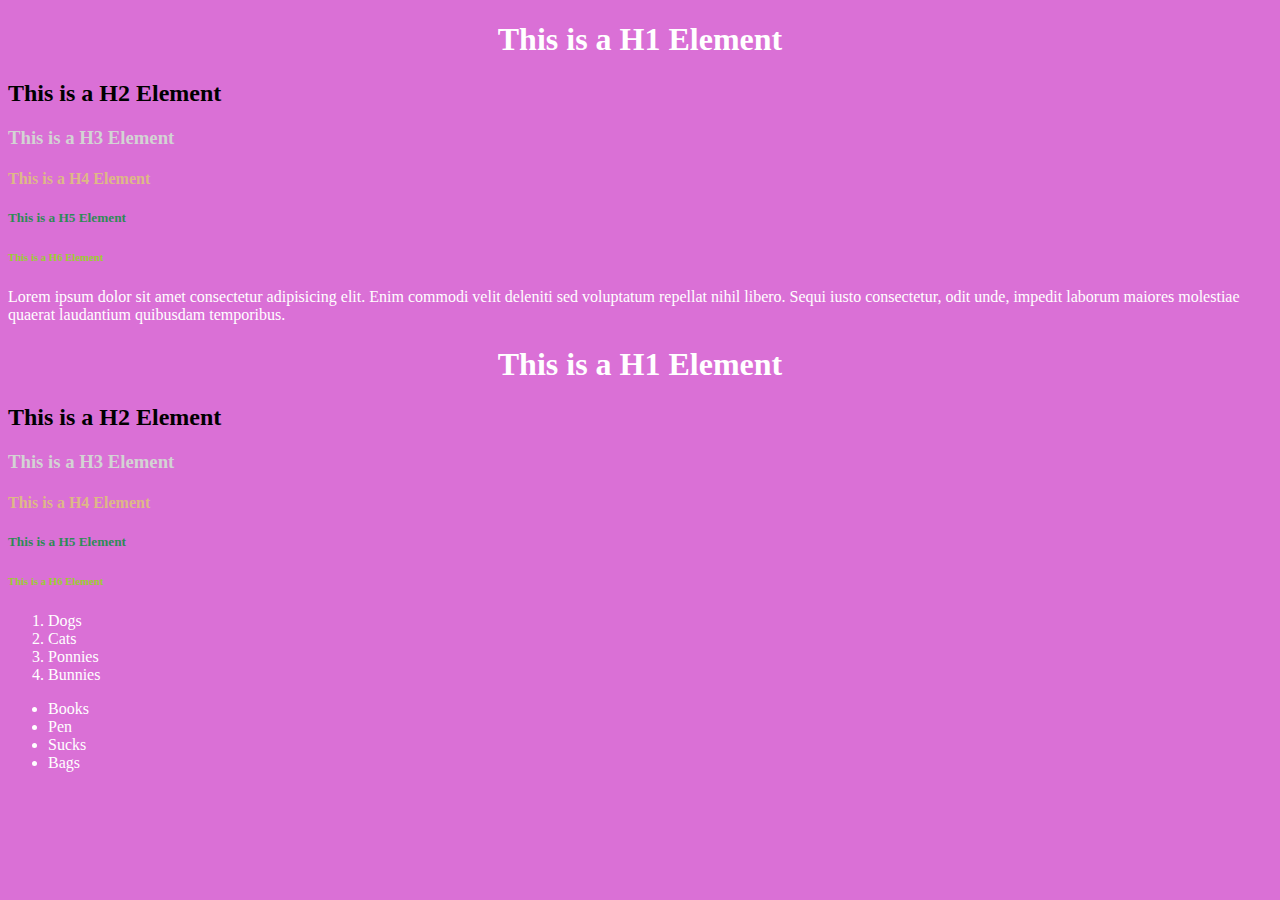
<file: index.html>
<!DOCTYPE html>
<html>
<head>
    <title>My First Webpage</title>    
</head>
<link rel="stylesheet" href="style.css">
<body>
    <h1>This is a H1 Element</h1>
    <h2>This is a H2 Element</h2>
    <h3>This is a H3 Element</h3>
    <h4>This is a H4 Element</h4>
    <h5>This is a H5 Element</h5>
    <h6>This is a H6 Element</h6>

    <p>Lorem ipsum dolor sit amet consectetur adipisicing elit. 
    Enim commodi velit deleniti sed voluptatum repellat nihil libero. 
    Sequi iusto consectetur, odit unde, impedit laborum maiores molestiae quaerat 
    laudantium quibusdam temporibus.</p>

    <p></p>


    <h1>This is a H1 Element</h1>
    <h2>This is a H2 Element</h2>
    <h3>This is a H3 Element</h3>
    <h4>This is a H4 Element</h4>
    <h5>This is a H5 Element</h5>
    <h6>This is a H6 Element</h6>

    <!-- <img src="image/303.jpg" class="pic1">
    <img src="image/301.jpg" class="pic2">
    <img src="image/302.webp" class="pic3">
    <img src="image/ali0.jpg" class="pic4"> -->

    <ol>
        <li>Dogs</li>
        <li>Cats</li>
        <li>Ponnies</li>
        <li>Bunnies</li>
    </ol>
    <ul>
        <li>Books</li>
        <li>Pen</li>
        <li>Sucks</li>
        <li>Bags</li>
    </ul>
</body>
</html>
</file>
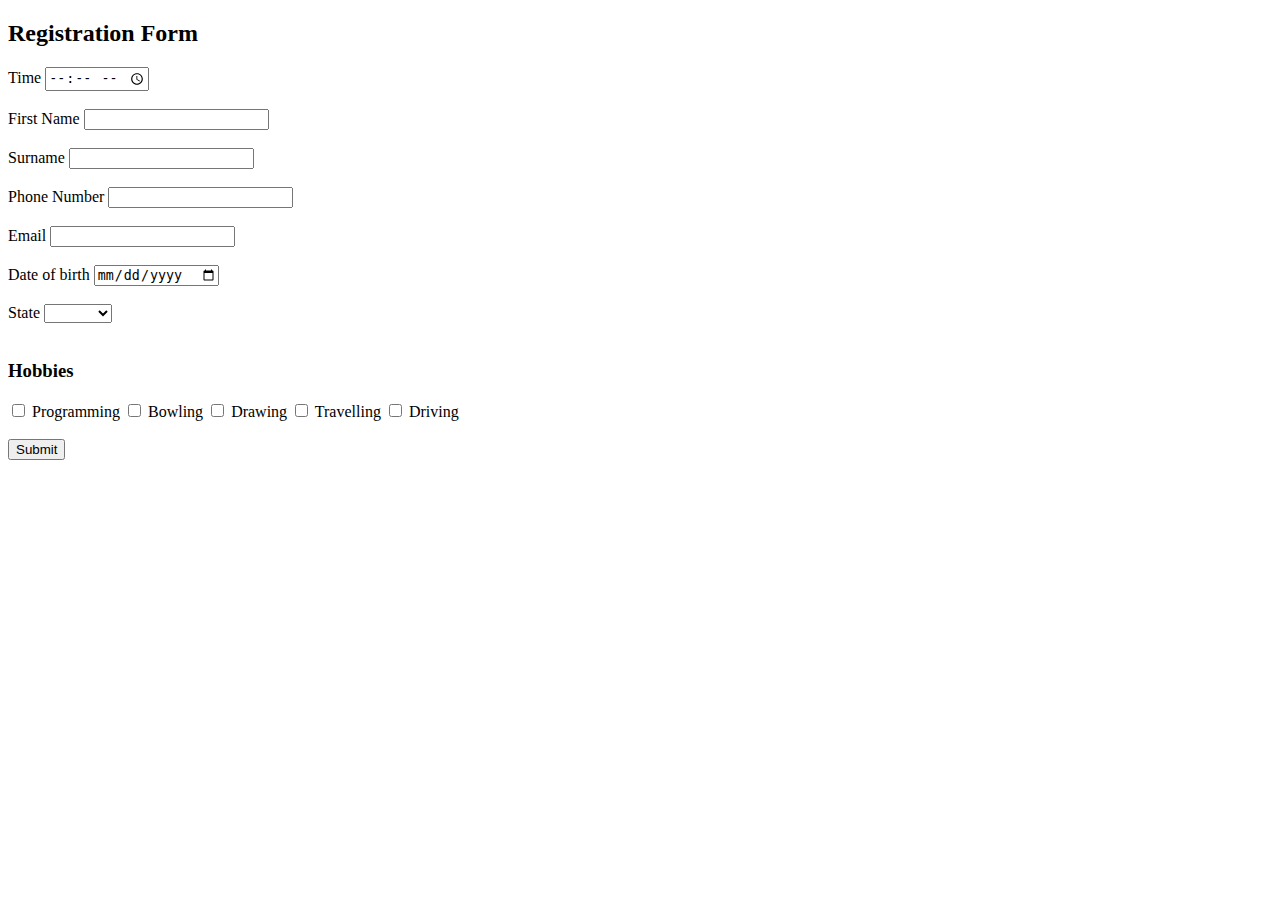
<file: Classwork/index.html>
<!DOCTYPE html>
<html>
    <head>
        <title>Registration Form</title>
    </head>
<body>
    <form>
        <h2> Registration Form</h2>

        <label>Time
            <input type="time">
        </label><br><br>


        <label>First Name
        <input type="text" id="fname">
        </label><br><br>

        <label>Surname
        <input type="text" id="sname">
        </label><br><br>

        <label>Phone Number
        <input type="number" id="number">
        </label><br><br>

        <label>Email
            <input type="email" id="email" name="email">
        </label><br><br>

        <label>Date of birth
            <input type="date" id="dob">
        </label><br><br>

        <label>State 
            <select id="state">
                <option id="empty"></option>
                <option id="abia">Abia</option>
                <option id="kogi">Kogi</option>
                <option id="katsina">Katsina</option>
                <option id="kaduna">Kaduna</option>
                <option id="ondo">Ondo</option>
                <option id="enugu">Enugu</option>
                <option id="ilorin">Ilorin</option>
            </select>
        </label><br><br>

        <h3>Hobbies</h3>

            <input type="checkbox" id="check1" name="hobbies1">
            <label for="hobbies1">Programming</label>
            
            <input type="checkbox" id="check2" name="hobbies2">
            <label for="hobbies2">Bowling</label>
            
            <input type="checkbox" id="check3" name="hobbies3">
            <label for="hobbies3">Drawing</label>

            <input type="checkbox" id="check4" name="hobbies4">
            <label for="hobbies4">Travelling</label> 

            <input type="checkbox" id="check5" name="hobbies5">
            <label for="hobbies5">Driving</label> 
            
          <br><br>
        
        </form>
        <button onclick="Greetings()">Submit</button>
<script type="text/javascript" src="form.js"></script>
</body>    
</html>
</file>
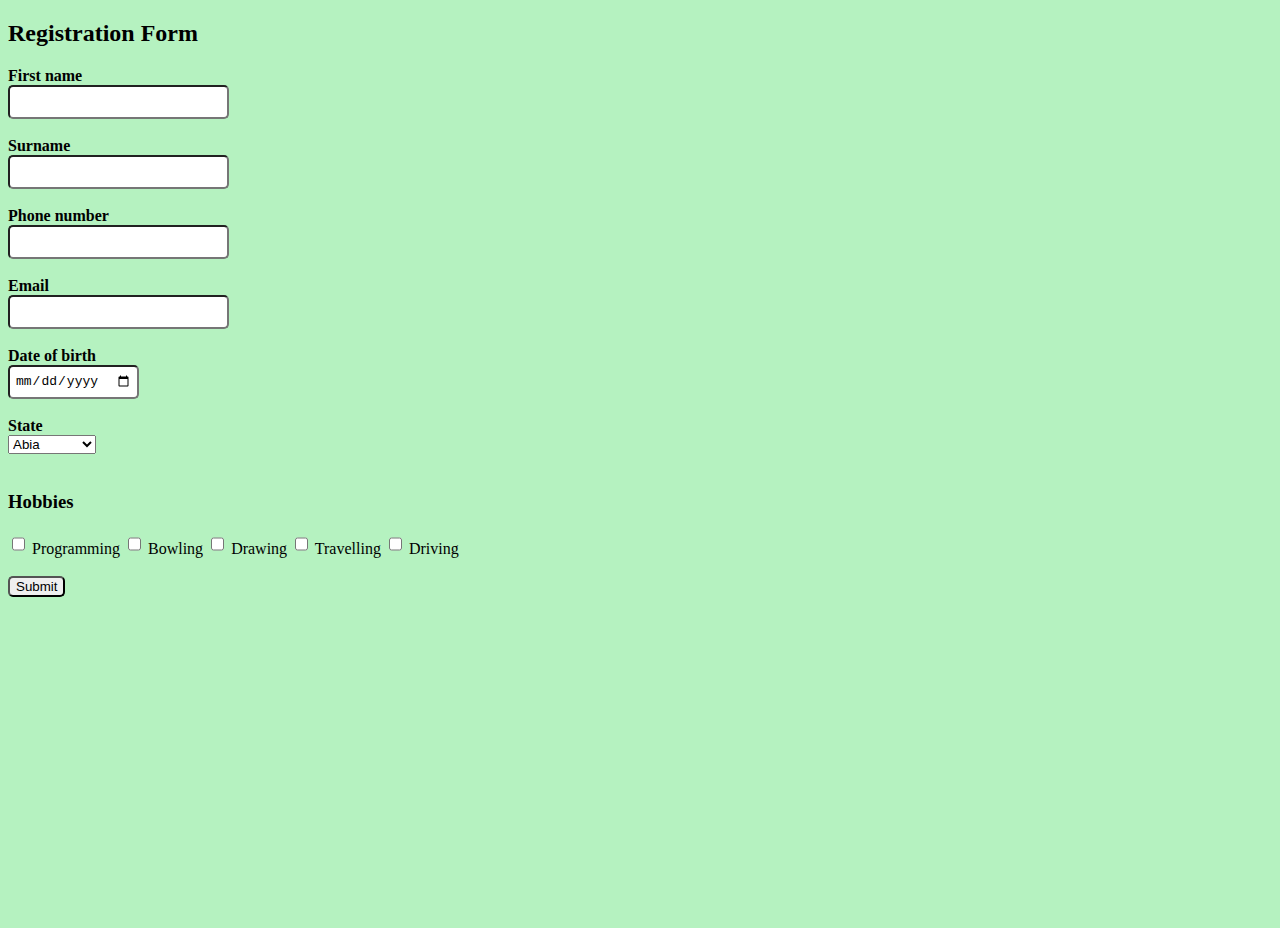
<file: femiform.html>
<!DOCTYPE html>
<html>
    <head>
        <title>Form</title>
    </head>
    <link rel="stylesheet" href="style2.css">
    <body>
        <div class="container">
        <Form>
            <h2> Registration Form</h2>


            <label for="First name"><b>First name<br></b>
            <input type="text" id="input1">
            </label><br><br>

            <label for="Surname"><b>Surname<br></b>
                <input type="text" id="input1">
                </label><br><br>

                <label for="Phone number"><b>Phone number<br></b>
                    <input type="number" id="input1">
                    </label><br><br>
                    <label for="Email"><b>Email<br></b>
                        <input type="email" id="input1">
                        </label><br><br>
            
                <label for Date of birth><b>Date of birth<br></b>
                </b>
                    <input type="date" id="dob">
                </label><br><br>
                <label for="State "><b>State <br></b>
                    <select>
                        <option>Abia</option>
                        <option>Kogi</option>
                        <option>Katsina</option>
                        <option>Kaduna</option>
                        <option>Ondo</option>
                        <option>Enugu</option>
                        <option>Ilorin</option>
                        <option>Obomosho</option>
                    </select>
                </label><br><br>
                <h3>Hobbies</h3>

        
            <input type="checkbox" id="rad1">
            <label>Programming</label>

            <input type="checkbox" id="rad2">
            <label>Bowling</label>

            <input type="checkbox" id="rad3">
            <label>Drawing</label>

            <input type="checkbox" id="rad4">
            <label>Travelling</label>

            <input type="checkbox" id="rad5">
            <label>Driving</label><br><br>
            <button class="btn">Submit</button>
            <script> 
            </script>
        </Form>
    </div>   
    </body>
</html>
</file>
<file: style.css>
body {
    background-color: orchid;
    color: white;
}
h1{
    text-align: center;
}
H2{
    height: 20;
    color: black;
}
h3{
    color:lightgray
}
h4{
    color: burlywood;
}
h5{
    color:seagreen ;
}
h6{
    color: yellowgreen;
}
</file>
<file: style2.css>
body{
    height: 100vh;
    align-items: center;
    justify-content: center;
    background-color: hsl(131, 70%, 83%); 
    box-shadow: 10px;
    font-family: cursive;
 }
 .btn{
    border-radius: 5px;
 }
 button:hover{
    background-color: orangered;
 }
 input{
    border-radius: 5px;
    height: 20px;
    padding: 5px; 
    font-size: medium;
    cursor: pointer;
    
 }
</file>
